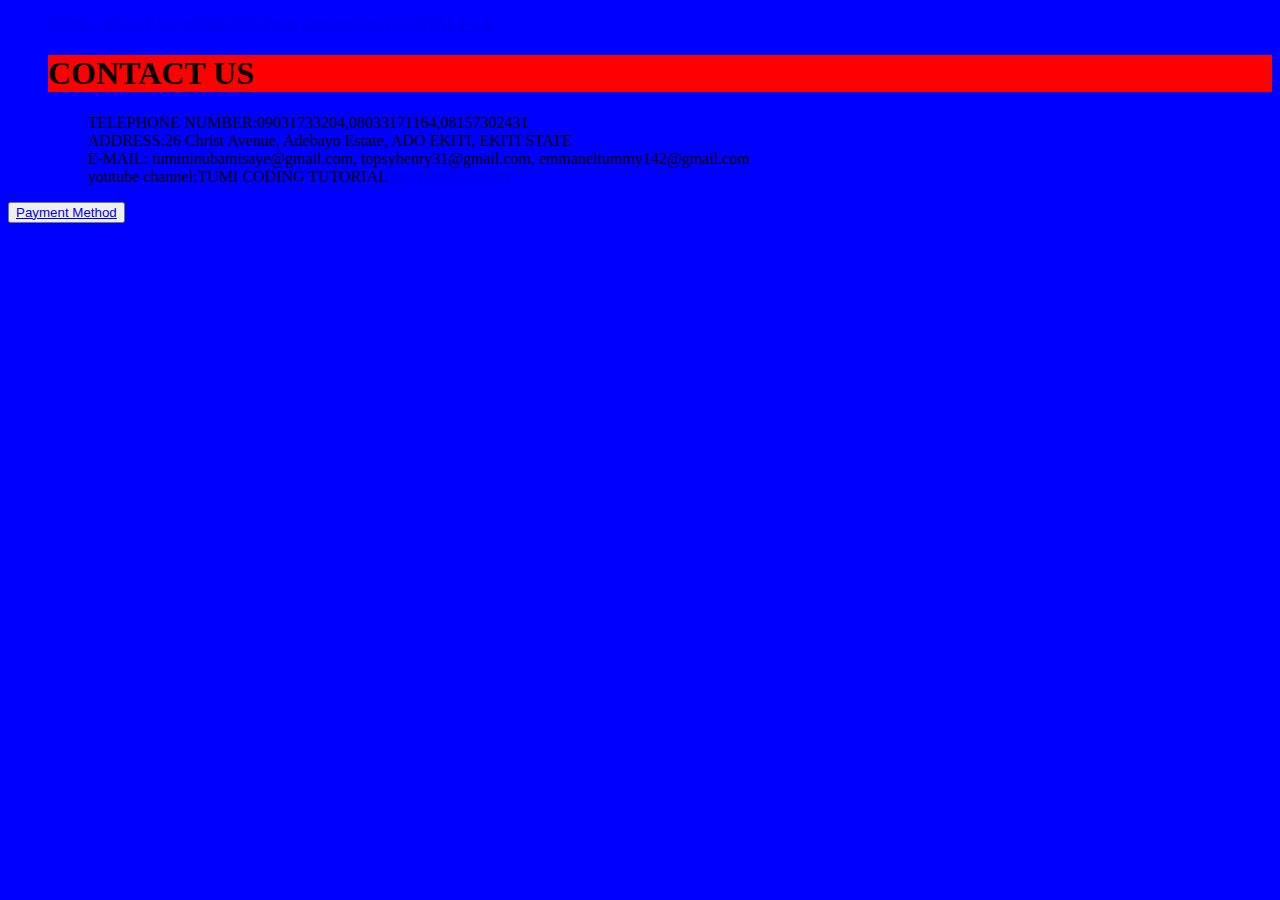
<file: tumi class/CONTACT.HTML>
<!DOCTYPE html>
<html>
<head>
	<meta charset="utf-8">
	<meta name="viewport" content="width=device-width, initial-scale=1">
	<title>TUMI CODING TUTORIALS</title>
</head>
<body bgcolor="blue">
<ul>
      			<a href="HOME.html">HOME</a>
      			<a href="ABOUT US.html">ABOUT US</a>      			
      			<a href="WORKERS Form.html">WORKERS Form</a>
      			<a href="Student Form.html">Student Form</a>
      			<a href="CONTACT.html">CONTACT US</a>
      			<h1 style="background-color: red;">CONTACT US</h1>
      			<ol>
      			TELEPHONE NUMBER:09031733204,08033171164,08157302431
      		</ol>
      		<ol>
      			ADDRESS:26 Christ Avenue, Adebayo Estate, ADO EKITI, EKITI STATE 
      		</ol>
      		<ol>
      			E-MAIL:  tumininubamisaye@gmail.com,   topsyhenry31@gmail.com,   emmaneltummy142@gmail.com
      		</ol>
      		<ol>
      			youtube channel:TUMI CODING TUTORIAL
      			<a href="https://www.youtube.com/@Tumicoding">our youtube page's</i></a>
      		</ol>
      		<ol>
      			
      		</ol>
      		</ul>
      		<button type="botton"><a href="CARD.html">Payment Method <i></i></a></button>
</body>
</html>
</file>
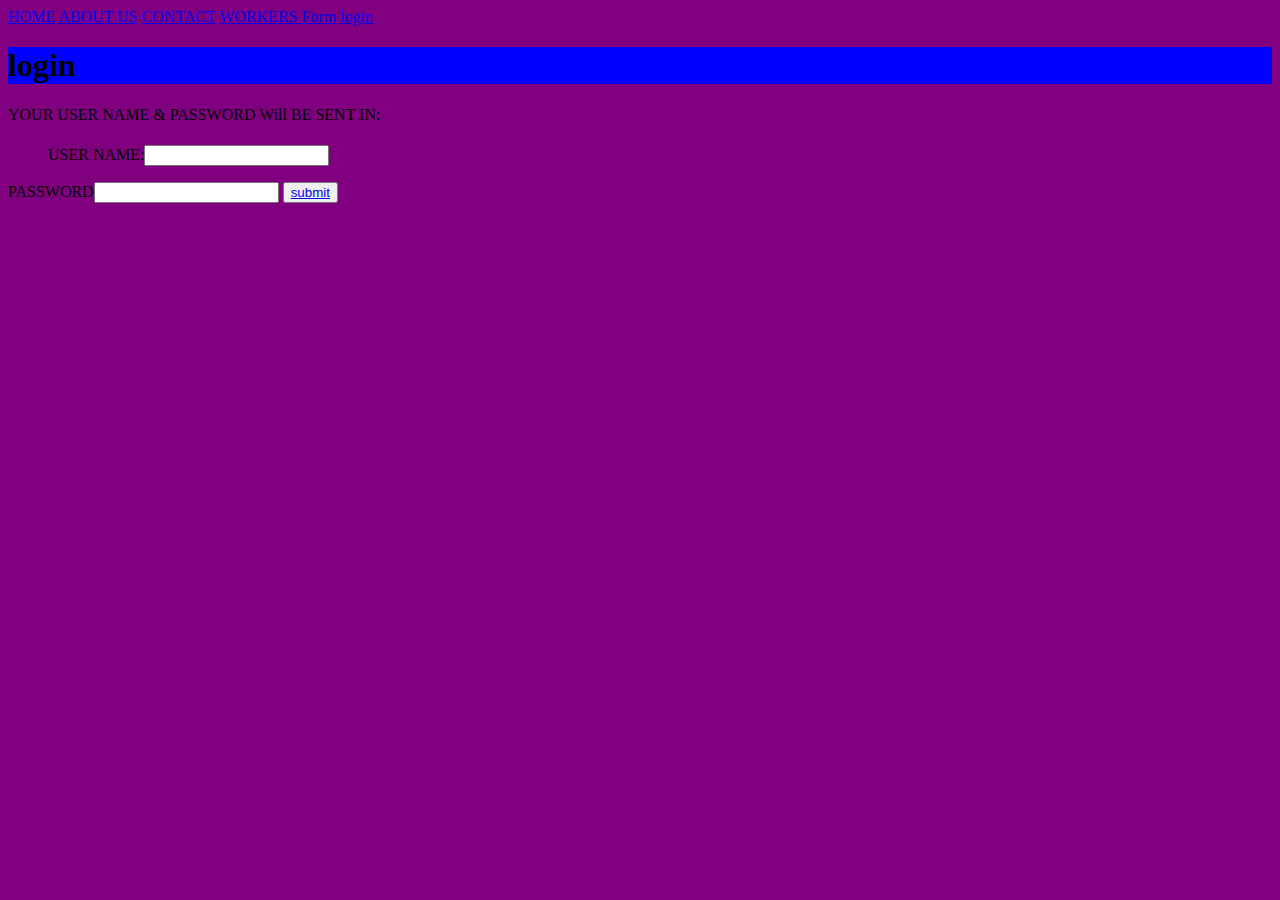
<file: tumi class/login.html>
<!DOCTYPE html>
<html>
<head>
	<meta charset="utf-8">
	<meta name="viewport" content="width=device-width, initial-scale=1">
	<title>TUMI CODING TUTORIALS</title>
</head>
<body bgcolor="purple">
<a href="HOME.html">HOME</a>
      			<a href="ABOUT US.html">ABOUT US</a>
      			<a href="CONTACT.html">CONTACT</a>
      			<a href="WORKERS Form.html">WORKERS Form</a>
      			<a href="login.html">login</a>
      			<h1 style="background-color: blue;">login</h1>

      		YOUR USER NAME & PASSWORD Will BE SENT IN:<h1 id="current time"></h1>
      		<div class="quotes"></div>

      			<ol>
				USER NAME:<input>
			</ol>
				
				PASSWORD<input>
			</ol>
			 <button type="botton"><a href="video.html">submit <i></i></a></button>
		<style type="text/css">
			.container h1{
				position: absolute;
				top: 50%
			}
		</style>











	</body>
	</html>
</file>
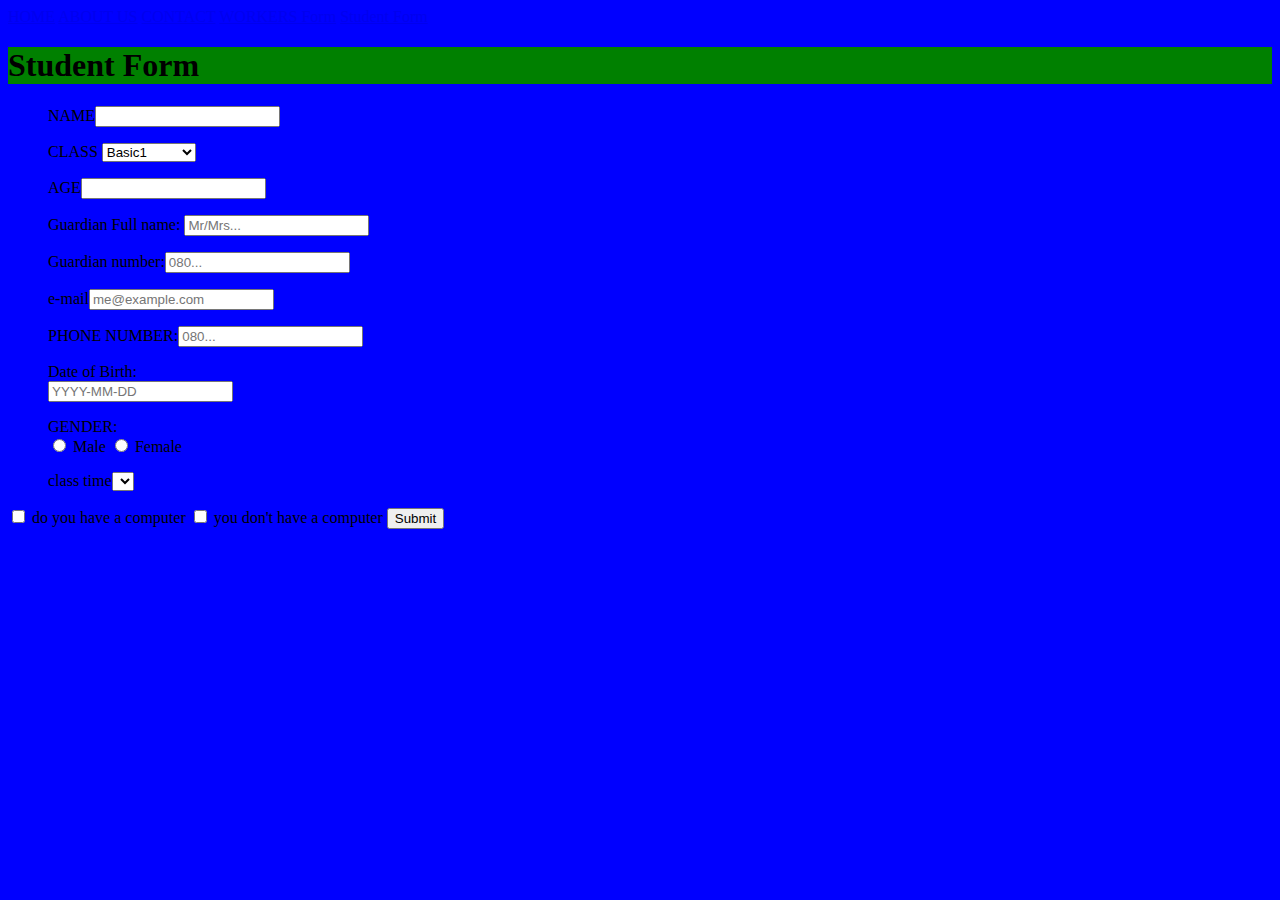
<file: tumi class/Student Form.html>
<!DOCTYPE html>
<html>
<head>
	<meta charset="utf-8">
	<meta name="viewport" content="width=device-width, initial-scale=1">
	<title>TUMI CODING TUTORIALS</title>
</head>
<body bgcolor="blue">
<a href="HOME.html">HOME</a>
      			<a href="ABOUT US.html">ABOUT US</a>
      			<a href="CONTACT.html">CONTACT</a>
				<a href="WORKERS Form.html">WORKERS Form</a>		
						 <a href="Student Form.html">Student Form</a>
						 <h1 style="background-color: green;">Student Form</h1>
						 <ol>
						 NAME<input>
						</ol>
						<ol>
						 CLASS <select><option>Basic1</option><option>Basic2</option><option>Basic3</option><option>Basic4</option><option>Basic5</option><option>Basic6</option><option>Basic7</option><option>Basic8</option><option>Basic9</option><option>professional</option></select>
						</ol>
						<ol>
							AGE<input>
						</ol>
						<ol>
							 Guardian Full name: <input type="text" name="guardian_name" placeholder="Mr/Mrs..." value=""/>
						</ol>
						<ol>		
							Guardian number:<input type="tel" name="phone_number" placeholder="080..." value=""/>

						</ol>
						<ol>
							e-mail<input type="email" name="email" placeholder="me@example.com" value=""/>
						</ol>
						<ol>
							PHONE NUMBER:<input type="tel" name="phone_number" placeholder="080..." value=""/>
						</ol>
						<ol>
					Date of Birth:<div class="input-group">
                    <input name="dob" type="text" placeholder="YYYY-MM-DD" value=""/>
                </div>
						</ol>
						<ol>
							GENDER:<div class="input-group">
                    <input type="radio" name="gender" value="M" id="gender-male"/>
                    <label for="gender-male">Male</label>
                    <input type="radio" name="gender" value="F" id="gender-female"/>
                    <label for="gender-female">Female</label>
                </div>
						</ol>
						<ol>
							class time<select></select>
						</ol>
						<input type="checkbox" name="terms" id="terms"  value="1"/>
                <label for="terms">do you have a computer</label>
                <input type="checkbox" name="terms" id="terms"  value="1"/>
                <label for="terms">you don't have a computer</label>


                       <a href="login.html">
						<button>Submit</button>

      		</ul>
</body>
</html>
</file>
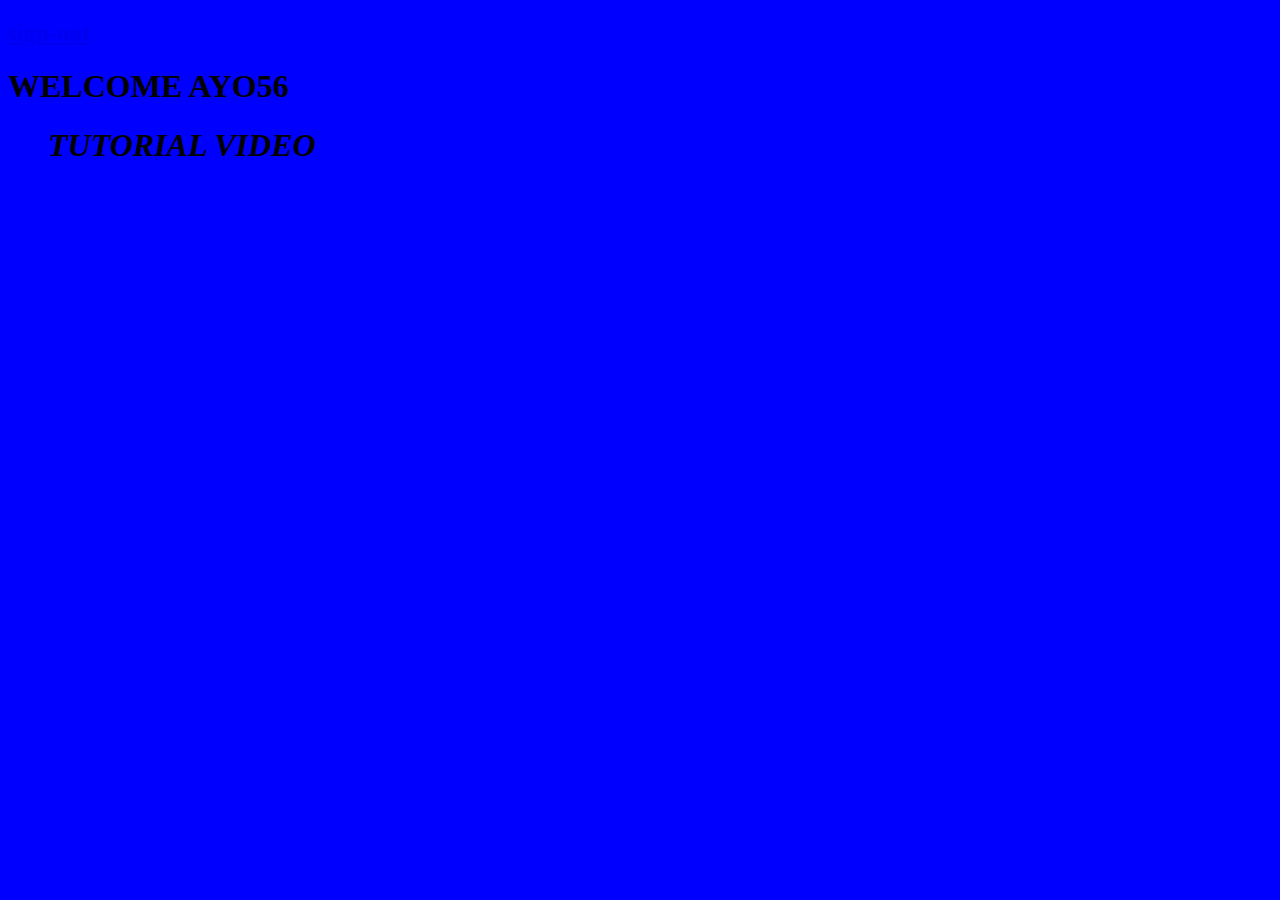
<file: tumi class/video.html>
<!DOCTYPE html>
<html>
<head>
	<meta charset="utf-8">
	<meta name="viewport" content="width=device-width, initial-scale=1">
	<title>TUMI CODING TUTORIALS</title>
</head>
<body bgcolor="blue">
	                                 <h2><a href="sign-out.html">sign-out</a></h2>
<h1>WELCOME AYO56</h1>
<ol><h1><i>TUTORIAL VIDEO</i></h1></ol>
</body>
</html>
</file>
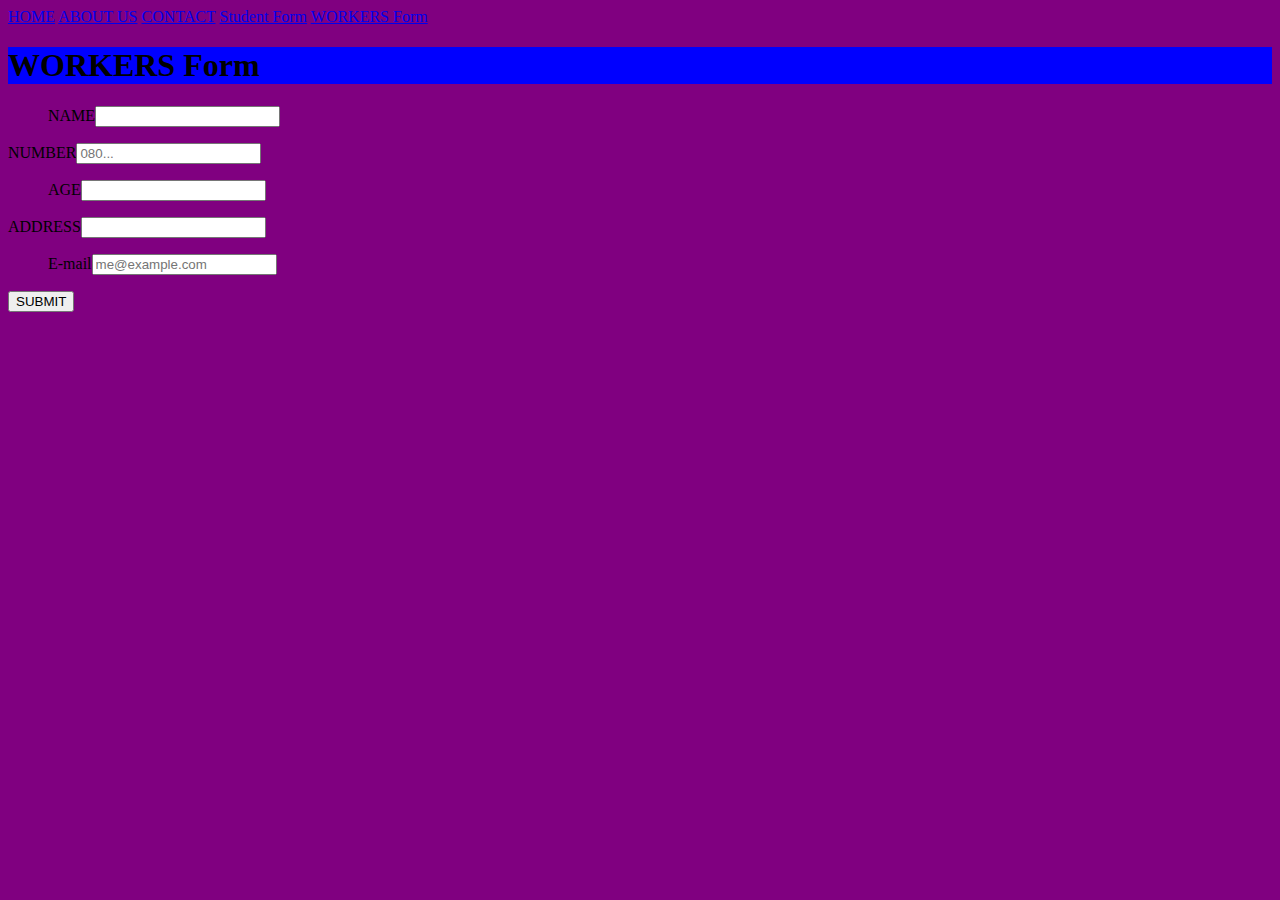
<file: tumi class/WORKERS Form.html>
<!DOCTYPE html>
<html>
<head>
	<meta charset="utf-8">
	<meta name="viewport" content="width=device-width, initial-scale=1">
	<title>TUMI CODING TUTORIALS</title>
</head>
<body bgcolor="purple">
<a href="HOME.html">HOME</a>
      			<a href="ABOUT US.html">ABOUT US</a>
      			<a href="CONTACT.html">CONTACT</a>
      			<a href="Student Form.html">Student Form</a>
				<a href="WORKERS Form.html">WORKERS Form</a>
		<h1 style="background-color: blue;">WORKERS Form</h1>
				<ol>
				NAME<input>
			</ol>
				NUMBER<input type="tel" name="phone_number" placeholder="080..." value=""/>
			</ol>
			<ol>
				AGE<input>
			</ol>
				ADDRESS<input>
			</ol>
			<ol>
             E-mail<input type="email" name="email" placeholder="me@example.com" value=""/>
						
			</ol>
			<button type="botton">SUBMIT</button>
</file>
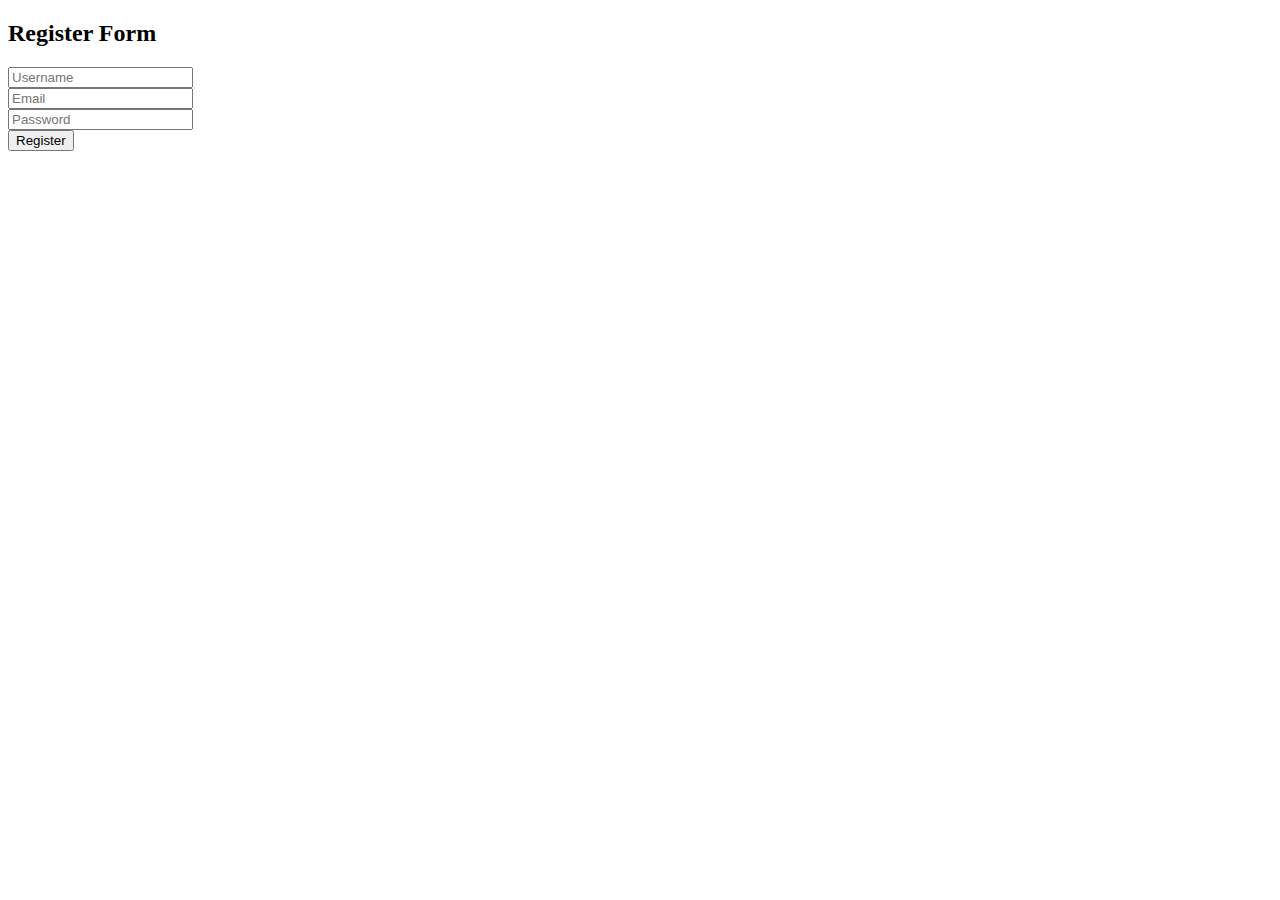
<file: tumi class/image.html/argv.json.html>
<!DOCTYPE html>
<html>
<head>
	<meta charset="utf-8">
	<meta name="viewport" content="width=device-width, initial-scale=1">
	<title></title>
</head>
<body>
<form action="/action_page.php">
  <h2>Register Form</h2>
  <div class="input-container">
    <i class="fa fa-user icon"></i>
    <input class="input-field" type="text" placeholder="Username" name="usrnm">
  </div>

  <div class="input-container">
    <i class="fa fa-envelope icon"></i>
    <input class="input-field" type="text" placeholder="Email" name="email">
  </div>

  <div class="input-container">
    <i class="fa fa-key icon"></i>
    <input class="input-field" type="password" placeholder="Password" name="psw">
  </div>

  <button type="submit" class="btn">Register</button>
</form>
</body>
</html>
</file>
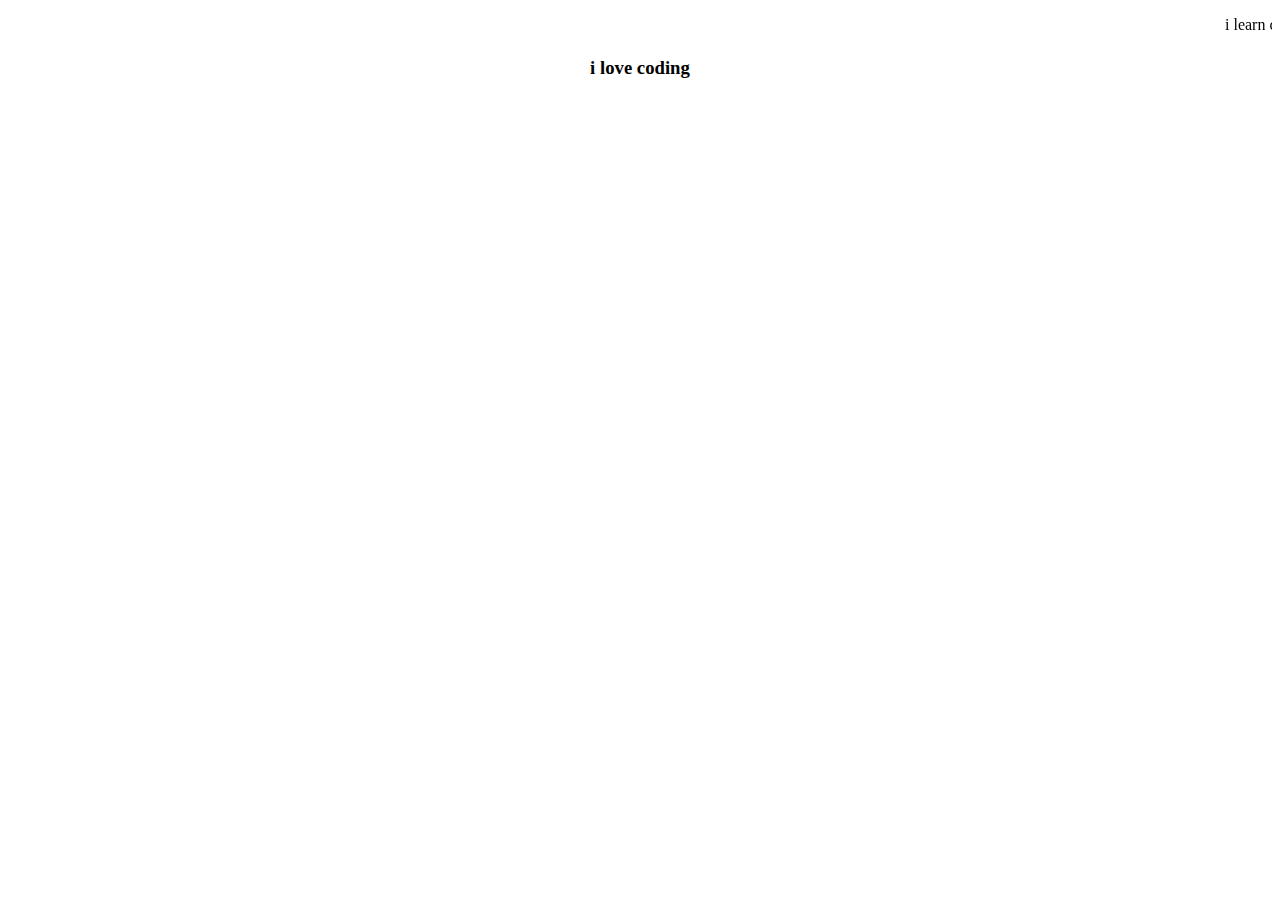
<file: tumi class/image.html/TUMI.HTML>
<!DOCTYPE html>
<html>
<head>
	<meta charset="utf-8">
	<meta name="viewport" content="width=device-width, initial-scale=1">
	<title>TUMI</title>
</head>
<body>
<p><marquee>i learn coding</marquee></p>
<h3><center>i love coding</center></h3>
</body>
</html>
</file>
